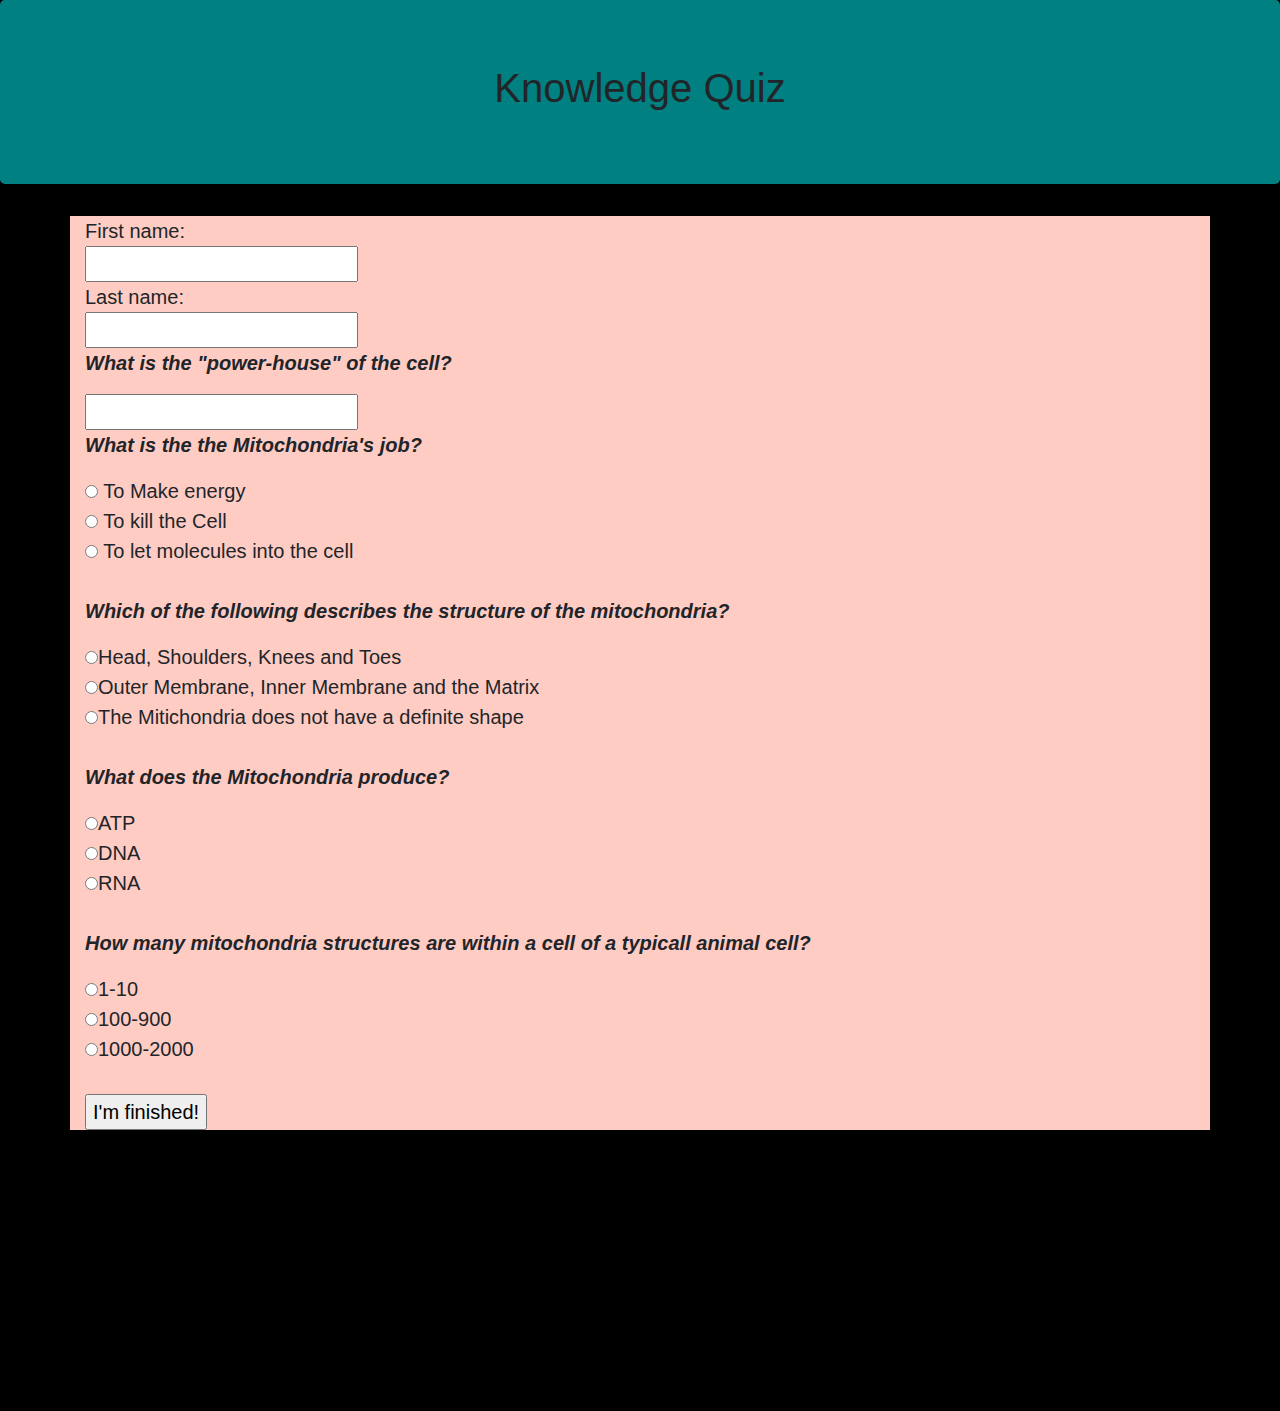
<file: index.html>
<!DOCTYPE html>
<html>
  <head>
    <link href="css/bootstrap.css" rel="stylesheet" type="text/css">
    <link href="css/styles.css" rel="stylesheet" type="text/css">
    <script src="js/jquery-3.4.1.js"></script>
    <script src="js/scripts.js"></script>
    <title>Knowledge Quiz</title>
  </head>
  <body>
    <div class="jumbotron text-center">
      <h1>Knowledge Quiz</h1>
    </div>

    <div class=container text-center>
      <form id = "quiz" name = "quiz">
        First name:<br>
        <input type="text" name="firstname"><br>
        Last name:<br>
        <input type="text" name="lastname">

      <p class = "questions">
        What is the "power-house" of the cell?
      </p>
      <input id = "textbox" type = "text" name = "question1">
        <br>
        <p class = "questions">
          What is the the Mitochondria's job?
        </p>
          <input type = "radio" class = "mc" name = "question2" value = "energy"> To Make energy<br>
          <input type = "radio" class = "mc" name = "question2" value = "kill"> To kill the Cell<br>
          <input type = "radio" class = "mc" name = "question2" value = "Enter"> To let molecules into the cell<br>
        <br>
        <p class = "questions">
          Which of the following describes the structure of the mitochondria?
        </p>
          <input type = "radio" class = "mc" name = "question3" value = "shape">Head, Shoulders, Knees and Toes<br>
          <input type = "radio" class = "mc" name = "question3" value = "structure">Outer Membrane, Inner Membrane and the Matrix<br>
          <input type = "radio" class = "mc" name = "question3" value = "form">The Mitichondria does not have a definite shape<br>
        <br>
        <p class = "questions">
          What does the Mitochondria produce?
        </p>
          <input type = "radio" class = "mc" name = "question4" value = "atp">ATP<br>
          <input type = "radio" class = "mc" name = "question4" value = "dna">DNA<br>
          <input type = "radio" class = "mc" name = "question4" value = "rna">RNA<br>
        <br>
        <p class = "questions">
          How many mitochondria structures are within a cell of a typicall animal cell?
        </p>
          <input type = "radio" class = "mc" name = "question5" value = "1">1-10<br>
          <input type = "radio" class = "mc" name = "question5" value = "2">100-900<br>
          <input type = "radio" class = "mc" name = "question5" value = "3">1000-2000<br>
        <br>
        <input id = "button" type = "button" value = "I'm finished!" onclick="check();">

      </form>
      <div id = "after_submit">
      <p id = "number_correct"></p>
      <p id = "message"></p>
      <img id = "picture">
      </div>
    </div>
  </body>
</html>
</file>
<file: css/styles.css>
body {
	font-family: sans-serif;
  font-size: 20px;
  background-color: black;
}

#button:hover {
	background: green;
	color: black;
}

#after_submit {
	visibility: hidden;
	background: #ff5459;
	padding: 10px 20px 10px 20px;
	width: 400px;
	border-radius: 20px;
	float: left;
	margin-left: 20px;
	font-size: 30px;

}

#picture {
	width: 375px;
	height: 245px;
}
.jumbotron{
  background-color: teal;
}

.container {
  background-color: #ffccc4
}

p.questions  {
  font-style: italic;
  font-weight: bold;
}
</file>
